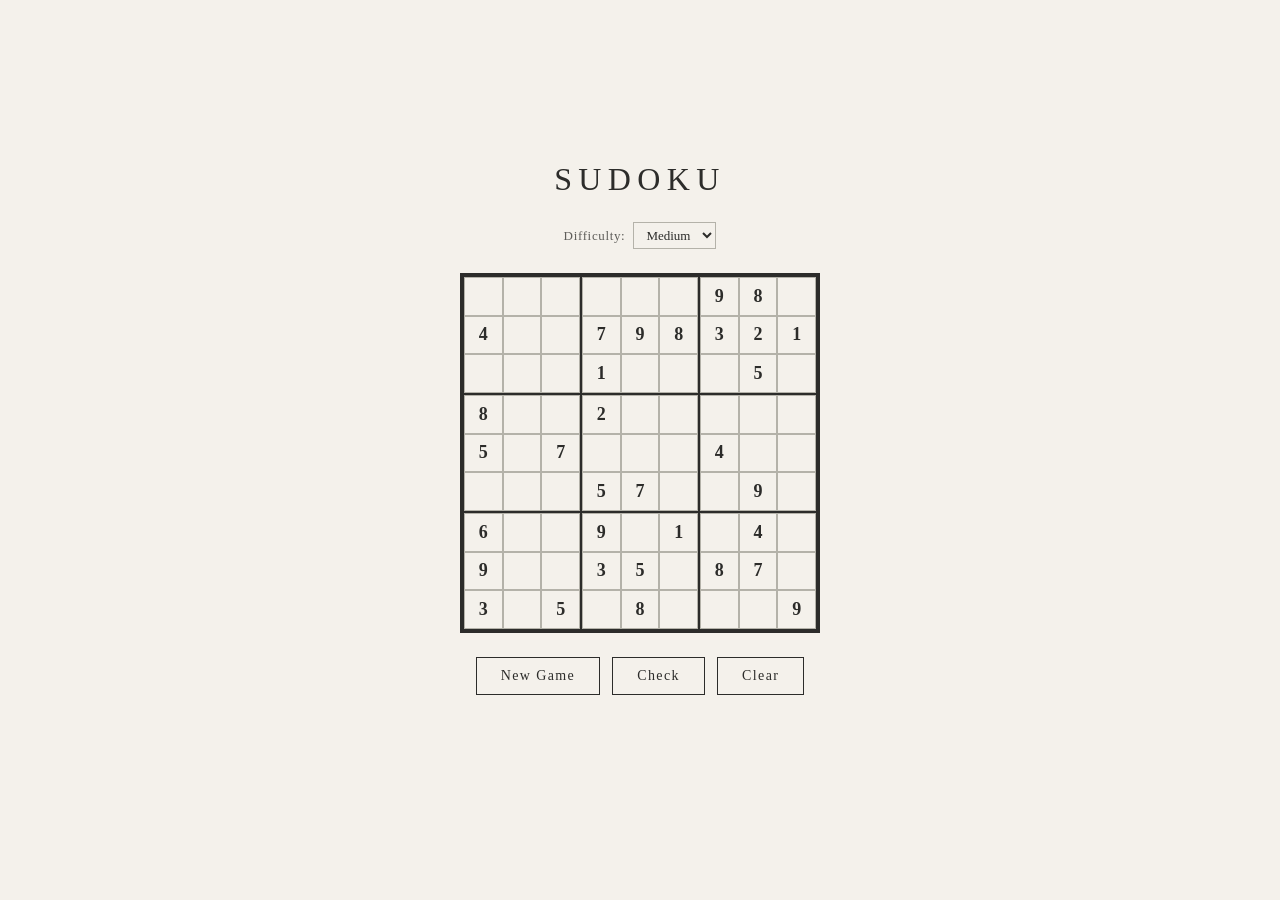
<file: index.html>
<!DOCTYPE html>
<html lang="en">
<head>
  <meta charset="UTF-8" />
  <meta name="viewport" content="width=device-width, initial-scale=1.0"/>
  <title>Sudoku</title>
  <link rel="stylesheet" href="sudoku.css">
</head>
<body>

  <h1>Sudoku</h1>

  <div class="difficulty">
    <label for="diff">Difficulty:</label>
    <select id="diff">
      <option value="40">Easy</option>
      <option value="32" selected>Medium</option>
      <option value="25">Hard</option>
    </select>
  </div>

  <div class="board" id="board"></div>

  <div class="controls">
    <button onclick="newGame()">New Game</button>
    <button onclick="checkSolution()">Check</button>
    <button onclick="clearBoard()">Clear</button>
  </div>

  <div id="message"></div>

    <script src="sudoku.js"></script>

</body>
</html>
</file>
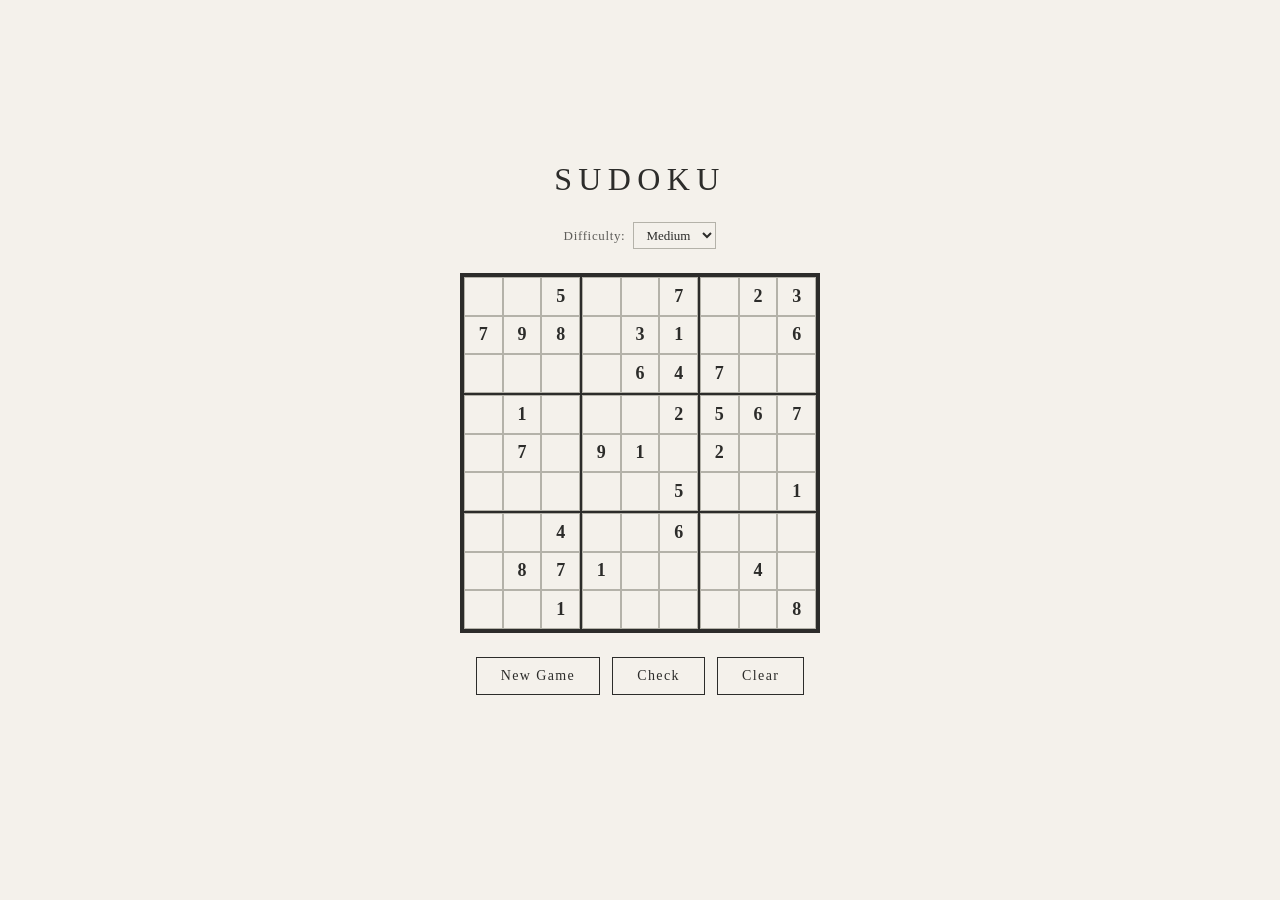
<file: sudoku.html>
<!DOCTYPE html>
<html lang="en">
<head>
  <meta charset="UTF-8" />
  <meta name="viewport" content="width=device-width, initial-scale=1.0"/>
  <title>Sudoku</title>
  <link rel="stylesheet" href="sudoku.css">
</head>
<body>

  <h1>Sudoku</h1>

  <div class="difficulty">
    <label for="diff">Difficulty:</label>
    <select id="diff">
      <option value="40">Easy</option>
      <option value="32" selected>Medium</option>
      <option value="25">Hard</option>
    </select>
  </div>

  <div class="board" id="board"></div>

  <div class="controls">
    <button onclick="newGame()">New Game</button>
    <button onclick="checkSolution()">Check</button>
    <button onclick="clearBoard()">Clear</button>
  </div>

  <div id="message"></div>

    <script src="sudoku.js"></script>

</body>
</html>
</file>
<file: sudoku.css>
* {
      box-sizing: border-box;
      margin: 0;
      padding: 0;
    }

    body {
      display: flex;
      flex-direction: column;
      justify-content: center;
      align-items: center;
      min-height: 100vh;
      background: #f4f1eb;
      font-family: Georgia, serif;
      gap: 24px;
    }

    h1 {
      font-size: 2rem;
      font-weight: normal;
      letter-spacing: 0.2em;
      color: #2c2c2a;
      text-transform: uppercase;
    }

    /* OUTER BOARD — 3x3 grid of boxes */
    .board {
      display: grid;
      grid-template-columns: repeat(3, 1fr);
      grid-template-rows: repeat(3, 1fr);
      width: 360px;
      height: 360px;
      border: 3px solid #2c2c2a;
      margin: 0 auto;
    }

    /* EACH BOX — 3x3 grid of cells */
    .box {
      display: grid;
      grid-template-columns: repeat(3, 1fr);
      grid-template-rows: repeat(3, 1fr);
      border: 1.5px solid #2c2c2a;
    }

    /* INDIVIDUAL CELL */
    .cell {
      display: flex;
      align-items: center;
      justify-content: center;
      border: 0.5px solid #b4b2a9;
      font-size: 18px;
      cursor: pointer;
      transition: background 0.1s;
      color: #2c2c2a;
      user-select: none;
    }

    .cell:hover {
      background: #e8e4db;
    }

    /* A clue given at the start — not editable */
    .cell.given {
      font-weight: bold;
      color: #2c2c2a;
      cursor: default;
    }

    /* A number the user filled in */
    .cell.filled {
      color: #185FA5;
    }

    /* The currently selected cell */
    .cell.selected {
      background: #d6e8f7;
      outline: 2px solid #378ADD;
      outline-offset: -2px;
    }

    /* Highlight cells in the same row/col/box */
    .cell.highlight {
      background: #eef4fa;
    }

    /* Wrong number entered */
    .cell.error {
      color: #c0392b;
    }

    .controls {
      display: flex;
      gap: 12px;
    }

    button {
      padding: 10px 24px;
      font-size: 14px;
      font-family: Georgia, serif;
      letter-spacing: 0.1em;
      border: 1.5px solid #2c2c2a;
      background: transparent;
      cursor: pointer;
      transition: background 0.15s;
      color: #2c2c2a;
    }

    button:hover {
      background: #2c2c2a;
      color: #f4f1eb;
    }

    #message {
      font-size: 14px;
      letter-spacing: 0.05em;
      color: #3B6D11;
      min-height: 20px;
    }

    .difficulty {
      display: flex;
      gap: 8px;
      align-items: center;
      font-size: 13px;
      color: #5f5e5a;
      letter-spacing: 0.05em;
    }

    .difficulty select {
      font-family: Georgia, serif;
      font-size: 13px;
      padding: 4px 8px;
      border: 1px solid #b4b2a9;
      background: transparent;
      color: #2c2c2a;
      cursor: pointer;
    }
</file>
